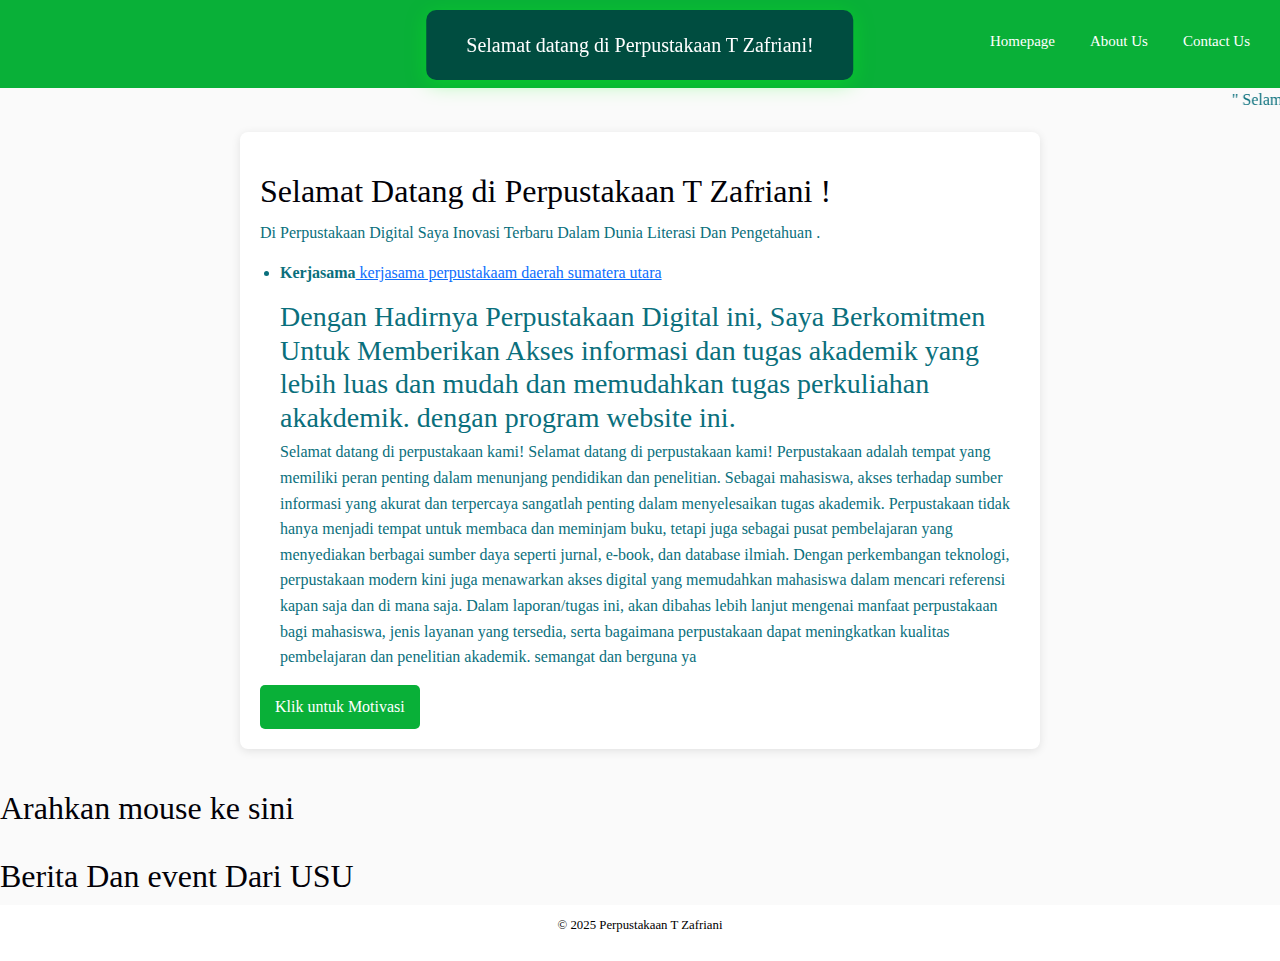
<file: index.html>
<!DOCTYPE html>
<html lang="id">
<head>
    <meta charset="UTF-8">
    <meta name="viewport" content="width=device-width, initial-scale=1.0">
    <title>Perpustakaan T Zafriani </title>
    <!-- Bootstrap CSS (online) -->
    <link rel="stylesheet" href="https://cdn.jsdelivr.net/npm/bootstrap@5.3.2/dist/css/bootstrap.min.css">
    <style>
        body {
            font-family: 'Times New Roman', Times, serif, sans-serif;
            margin: 0;
            padding: 0;
            background-color: #fafafa; /* Warna latar belakang */
            color: #0a6f7c;
            display: flex;
            flex-direction: column;
            min-height: 100vh; /* Memastikan footer di bagian bawah */
        }
        header {
            background-color: #09b038; /* Warna header */
            color: white;
            padding: 10px 20px;
            text-align: center;
        }
        nav {
            margin-top: 10px;
    font-size: 15px;
    display: flex;
    justify-content: center;
    gap: 15px;
    flex-wrap: wrap;
        }
        nav a {
            margin: 0 10px;
            color: white;
            text-decoration: none;
            transition: color 0.3s; /* Transisi warna */
        }
        nav a:hover {
            color: #000000; /* Warna saat hover */
        }
        .container {
            max-width: 800px; /* Lebar maksimum kontainer */
            margin: 20px auto; /* Pusatkan kontainer */
            padding: 20px;
            background-color: #ffffff; /* Warna latar belakang kontainer */
            border-radius: 8px; /* Sudut melengkung */
            box-shadow: 0 2px 10px rgb(248, 255, 255); /* Bayangan */
            flex: 1; /* Memungkinkan kontainer mengisi ruang yang tersedia */
        }
        h1 {
            color: #ffffff; /* Warna judul */
            margin-bottom: 10px; /* Spasi bawah judul */
        }
        h2 {
            color: #020107; /* Warna subjudul */
            margin-top: 20px; /* Spasi atas subjudul */
            margin-bottom: 10px; /* Spasi bawah subjudul */
        }
        h3 {
            margin-top: 15px; /* Spasi atas untuk h3 */
            margin-bottom: 5px; /* Spasi bawah untuk h3 */
        }
        p {
            line-height: 1.6;
            margin-bottom: 15px; /* Spasi bawah paragraf */
        }
        ul {
            margin-bottom: 15px; /* Spasi bawah daftar */
            padding-left: 20px; /* Indentasi untuk daftar */
        }
        footer {
            text-align: center;
            padding: 10px;
            background-color: #9afa7c; /* Warna footer */
            color: rgb(0, 0, 0);
            font-size: 0.8em;
        }
    </style>
</head>
<body>
<script src="https://cdn.jsdelivr.net/npm/bootstrap@5.3.2/dist/js/bootstrap.bundle.min.js"></script>
<header>
    <h1>Perpustakaan T Zafriani </h1>
    <nav>
        <a href="index.html">Homepage</a>
        <a href="about.html">About Us</a>
        <a href="contact.html">Contact Us</a>
    </nav>
</header>
<!DOCTYPE html>
<html>
<head>
  <title>Tulisan Berjalan</title>
</head>
<body>
  <marquee behavior="scroll" direction="left">
    " Selamat Datang Di Perpustakaan Zafriani! Membaca adalah kunci sukses, dan perpustakaan adalah pintunya."
  </marquee>
</body>
</html>

<div class="container">
    <section id="home">
        <h2>Selamat Datang di Perpustakaan T Zafriani !</h2>
        <p>Di Perpustakaan Digital Saya Inovasi Terbaru Dalam Dunia Literasi Dan Pengetahuan .</p>
        
        <h3></h3>
        <ul>
            
            <li><strong>Kerjasama</strong><a href="https://disperpusip.sumutprov.go.id/ " > kerjasama perpustakaam daerah sumatera utara </a>

        <h3>Dengan Hadirnya Perpustakaan Digital ini, Saya  Berkomitmen Untuk Memberikan Akses informasi dan tugas akademik  yang lebih luas dan mudah dan memudahkan tugas perkuliahan akakdemik. dengan program website ini.</h3>
        <p>Selamat datang di perpustakaan kami!
Selamat datang di perpustakaan kami! Perpustakaan adalah tempat yang memiliki peran penting dalam menunjang pendidikan dan penelitian. Sebagai mahasiswa, akses terhadap sumber informasi yang akurat dan terpercaya sangatlah penting dalam menyelesaikan tugas akademik.

Perpustakaan tidak hanya menjadi tempat untuk membaca dan meminjam buku, tetapi juga sebagai pusat pembelajaran yang menyediakan berbagai sumber daya seperti jurnal, e-book, dan database ilmiah. Dengan perkembangan teknologi, perpustakaan modern kini juga menawarkan akses digital yang memudahkan mahasiswa dalam mencari referensi kapan saja dan di mana saja.

Dalam laporan/tugas ini, akan dibahas lebih lanjut mengenai manfaat perpustakaan bagi mahasiswa, jenis layanan yang tersedia, serta bagaimana perpustakaan dapat meningkatkan kualitas pembelajaran dan penelitian akademik. semangat dan berguna ya</p>
    </section>
</div>
<head>
    <link rel="stylesheet" href="style.css">
</head>
<body>
    <script src="script.js"></script>
</body>

<!DOCTYPE html>
<html>
<head>
  <title>Hover: Teks + Warna</title>
</head>
<body>

<h2 id="judul">Arahkan mouse ke sini</h2>

<script>
  const judul = document.getElementById("judul");

  const teksAwal = judul.textContent;
  const warnaAwal = judul.style.color;

  // Saat mouse diarahkan ke elemen
  judul.addEventListener("mouseover", function() {
    judul.textContent = "Terima kasih atas kunjungan Anda ";
    judul.style.color = "green";
  });

  // Saat mouse keluar dari elemen
  judul.addEventListener("mouseout", function() {
    judul.textContent = teksAwal;
    judul.style.color = warnaAwal;
  });
</script>

<div class="section">
    <h2>Berita Dan event Dari USU</h2>
  </div>
</body>
</html>
<blockquote class="instagram-media" data-instgrm-permalink="https://www.instagram.com/p/DHxJX50y0cD/" data-instgrm-version="14" style="width:100%; max-width:540px; margin:auto;">
</blockquote>
<script async src="//www.instagram.com/embed.js"></script>

<footer>
    <p>&copy; 2025 Perpustakaan T Zafriani</p>
</footer>
</file>
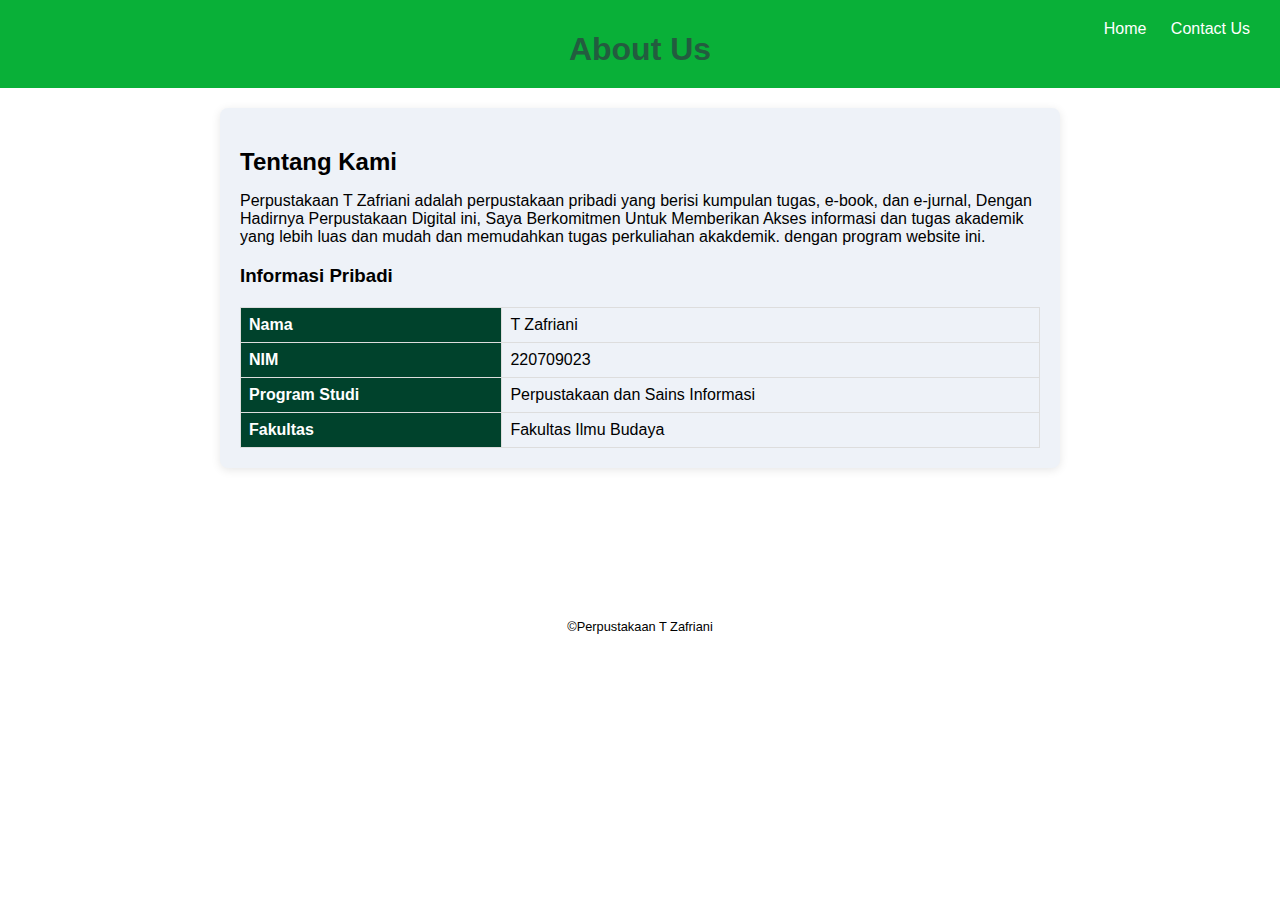
<file: about.html>
<!DOCTYPE html>
<html lang="id">
<head>
    <meta charset="UTF-8">
    <meta name="viewport" content="width=device-width, initial-scale=1.0">
    <title>About Us - Perpustakaan T Zafriani</title>
    <style>
        body {
            font-family: Arial, sans-serif;
            margin: 0;
            padding: 0;
            background-color:  #ffffff; /* Warna header */  /* Warna latar belakang */
            color: #1a768d98 
            display: flex;
            flex-direction: column;
            min-height: 100vh; /* Memastikan footer di bagian bawah */
        }
        header {
            background-color: #09b038; /* Warna header */
            color: #ffffff;
            padding: 10px 20px;
            text-align: center;
        }
        nav {
            position: absolute;
            top: 20px;
            right: 20px;
        }
        nav a {
            margin: 0 10px;
            color: white;
            text-decoration: none;
            transition: color 0.3s; /* Transisi warna */
        }
        nav a:hover {
            color: #2a0a85; /* Warna saat hover */
        }
        .container {
            max-width: 800px; /* Lebar maksimum kontainer */
            margin: 20px auto; /* Pusatkan kontainer */
            padding: 20px;
            background-color: #eef2f8; /* Warna latar belakang kontainer */
            border-radius: 8px; /* Sudut melengkung */
            box-shadow: 0 2px 10px rgba(0, 0, 0, 0.1); /* Bayangan */
            flex: 1; /* Memungkinkan kontainer mengisi ruang yang tersedia */
        }
        h1 {
            color: #235c3f; /* Warna judul */
            margin-bottom: 10px; /* Spasi bawah judul */
        }
        h2 {
            color: #000000; /* Warna subjudul */
            margin-top: 20px; /* Spasi atas subjudul */
            margin-bottom: 10px; /* Spasi bawah subjudul */
        }
        table {
            width: 100%;
            border-collapse: collapse;
            margin-top: 20px;
        }
        table, th, td {
            border: 1px solid #ddd;
        }
        th, td {
            padding: 8px;
            text-align: left;
        }
        th {
            background-color: #f1f5f498; /* Warna header */
            background-color: #1a8d7098; /* Warna header */
         background-color: #00422c; /* Warna header */
            ; /* Warna header tabel */
            color: white;
        }
        footer {
            text-align: center;
            padding: 10px;
            background-color: #ffffff; /* Warna footer */
            color: rgb(0, 0, 0);
            font-size: 0.8em;
        }
    </style>
</head>
<body>

<header>
    <h1>About Us</h1>
    <nav>
        <a href="index.html">Home</a>
        <a href="contact.html">Contact Us</a>
    </nav>
</header>

<div class="container">
    <h2>Tentang Kami</h2>
    <p>Perpustakaan T Zafriani adalah perpustakaan pribadi yang berisi kumpulan tugas, e-book, dan e-jurnal, Dengan Hadirnya Perpustakaan Digital ini, Saya Berkomitmen Untuk Memberikan Akses informasi dan tugas akademik yang lebih luas dan mudah dan memudahkan tugas perkuliahan akakdemik. dengan program website ini.</p>
    
    <h3>Informasi Pribadi</h3>
    <table>
        <tr>
            <th>Nama</th>
            <td> T Zafriani</td>
        </tr>
        <tr>
            <th>NIM</th>
            <td>220709023</td>
        </tr>
        <tr>
            <th>Program Studi</th>
            <td>Perpustakaan dan Sains Informasi</td>
        </tr>
        <tr>
            <th>Fakultas</th>
            <td>Fakultas Ilmu Budaya</td>
        </tr>

    </table>
</div>

<br><br><br><br><br><br>
<footer>
    <p>&copy;Perpustakaan T Zafriani
</file>
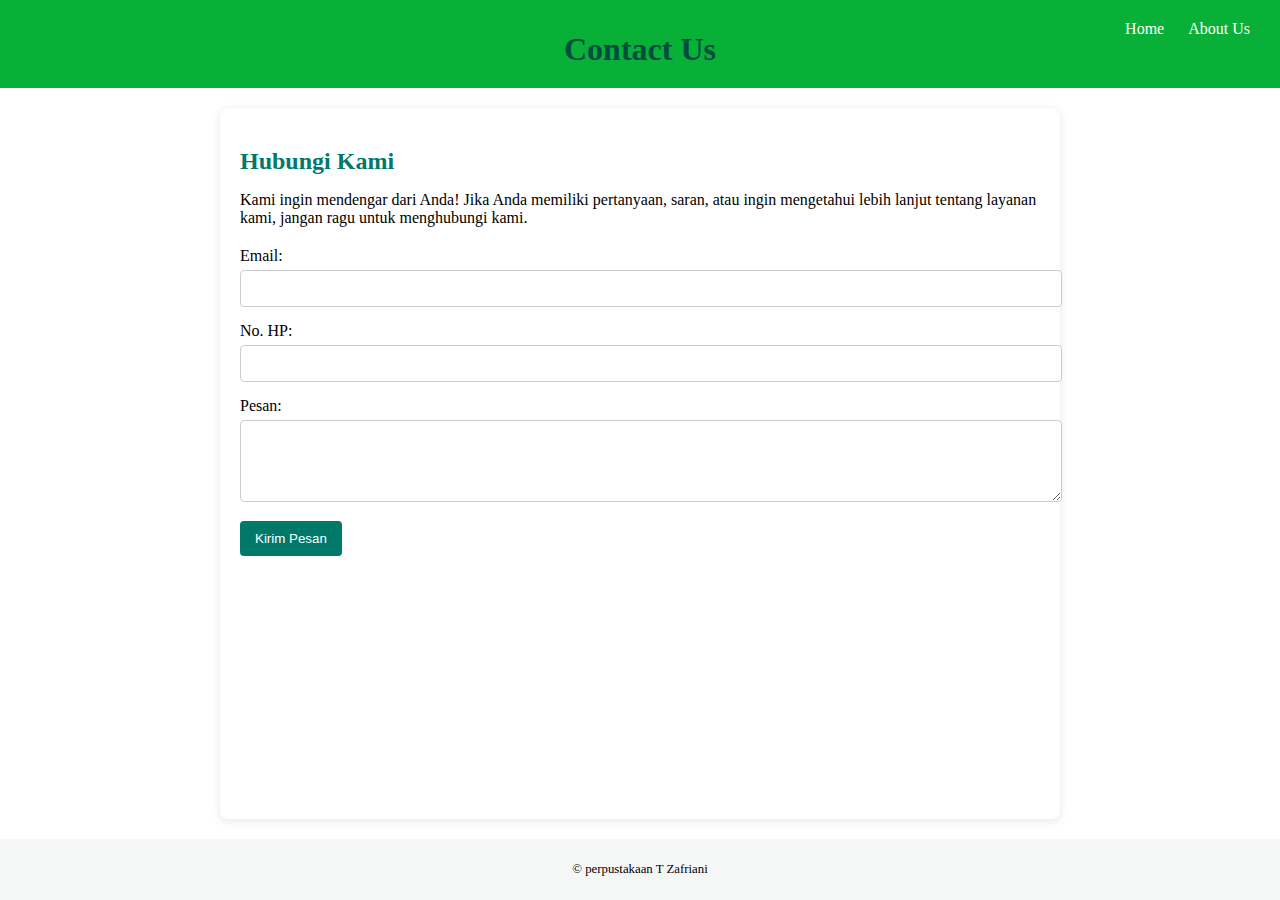
<file: contact.html>
<!DOCTYPE html>
<html lang="id">
<head>
    <meta charset="UTF-8">
    <meta name="viewport" content="width=device-width, initial-scale=1.0">
    <title>Contact Us - Perpustakaan Alifiah Fitri Ariani</title>
    <style>
        body {
            font-family: 'Times New Roman', Times, serif,;
            margin: 0;
            padding: 0;
            background-color: #ffffff; /* Warna latar belakang */
            color: #000000;
            display: flex;
            flex-direction: column;
            min-height: 100vh; /* Memastikan footer di bagian bawah */
        }
        header {
            background-color: #09b038; /* Warna header */
            color: white;
            padding: 10px 20px;
            text-align: center;
        }
        nav {
            position: absolute;
            top: 20px;
            right: 20px;
        }
        nav a {
            margin: 0 10px;
            color: white;
            text-decoration: none;
            transition: color 0.3s; /* Transisi warna */
        }
        nav a:hover {
            color: #009af3; /* Warna saat hover */
        }
        .container {
            max-width: 800px; /* Lebar maksimum kontainer */
            margin: 20px auto; /* Pusatkan kontainer */
            padding: 20px;
            background-color: #ffffff; /* Warna latar belakang kontainer */
            border-radius: 8px; /* Sudut melengkung */
            box-shadow: 0 2px 10px rgba(0, 0, 0, 0.1); /* Bayangan */
            flex: 1; /* Memungkinkan kontainer mengisi ruang yang tersedia */
        }
        h1 {
            color: #004d40; /* Warna judul */
            margin-bottom: 10px; /* Spasi bawah judul */
        }
        h2 {
            color: #00796b; /* Warna subjudul */
            margin-top: 20px; /* Spasi atas subjudul */
            margin-bottom: 10px; /* Spasi bawah subjudul */
        }
        form {
            margin-top: 20px;
        }
        input[type="text"], input[type="email"], textarea {
            width: 100%;
            padding: 10px;
            margin: 5px 0 15px;
            border: 1px solid #ccc;
            border-radius: 4px;
        }
        input[type="submit"] {
            background-color: #00796b; /* Warna tombol kirim */
            color: white;
            padding: 10px 15px;
            border: none;
            border-radius: 4px;
            cursor: pointer;
        }
        input[type="submit"]:hover {
            background-color: #45a049; /* Warna saat hover tombol */
        }
        footer {
            text-align: center;
            padding: 10px;
            background-color: #f5f7f6; /* Warna footer */
            color: rgb(0, 0, 0);
            font-size: 0.8em;
        }
    </style>
</head>
<body>

<header>
    <h1>Contact Us</h1>
    <nav>
        <a href="index.html">Home</a>
        <a href="about.html">About Us</a>
    </nav>
</header>

<div class="container">
    <h2>Hubungi Kami</h2>
    <p>Kami ingin mendengar dari Anda! Jika Anda memiliki pertanyaan, saran, atau ingin mengetahui lebih lanjut tentang layanan kami, jangan ragu untuk menghubungi kami.</p>
    <form action="https://formspree.io/f/mvgkowdo" method="POST">
        <label for="email">Email:</label>
        <input type="email" id="email" name="email" required>
        
        <label for="phone">No. HP:</label>
        <input type="text" id="phone" name="phone" required>
        
        <label for="message">Pesan:</label>
        <textarea id="message" name="message" rows="4" required></textarea>
        
        <input type="submit" value="Kirim Pesan">
    </form>
</div>

<footer>
    <p>&copy; perpustakaan T Zafriani</p>
</footer>

</body>
</html>
</file>
<file: style.css>
/* Reset CSS */
* {
    margin: 0;
    padding: 0;
    box-sizing: border-box;
}

/* Gaya Umum */
body {
    font-family: 'Times New Roman', Times, serif, sans-serif;
    background-color: #fafafa;
    color: #0a6f7c;
    display: flex;
    flex-direction: column;
    min-height: 100vh;
}

/* Header */
header {
    background-color: #09b038;
    color: white;
    padding: 15px 20px;
    text-align: center;
    position: relative;
}

/* Navigasi */
nav {
    position: absolute;
    top: 20px;
    right: 20px;
}

nav a {
    margin: 0 10px;
    color: white;
    text-decoration: none;
    transition: color 0.3s;
}

nav a:hover {
    color: #000000;
}

/* Kontainer */
.container {
    max-width: 800px;
    margin: 20px auto;
    padding: 20px;
    background-color: #ffffff;
    border-radius: 8px;
    box-shadow: 0 2px 10px rgba(0, 0, 0, 0.1);
    flex: 1;
}

/* Judul */
h1 {
    color: #ffffff;
}

h2 {
    color: #020107;
    margin-top: 20px;
    margin-bottom: 10px;
}

h3 {
    margin-top: 15px;
    margin-bottom: 5px;
}

/* Paragraf */
p {
    line-height: 1.6;
    margin-bottom: 15px;
}

/* Tombol */
button {
    background-color: #09b038;
    color: white;
    padding: 10px 15px;
    border: none;
    cursor: pointer;
    border-radius: 5px;
    font-size: 16px;
    transition: background 0.3s;
}

button:hover {
    background-color: #066828;
}

/* Footer */
footer {
    text-align: center;
    padding: 10px;
    background-color: #ffffff;
    color: rgb(0, 0, 0);
    font-size: 0.8em;
}
</file>
